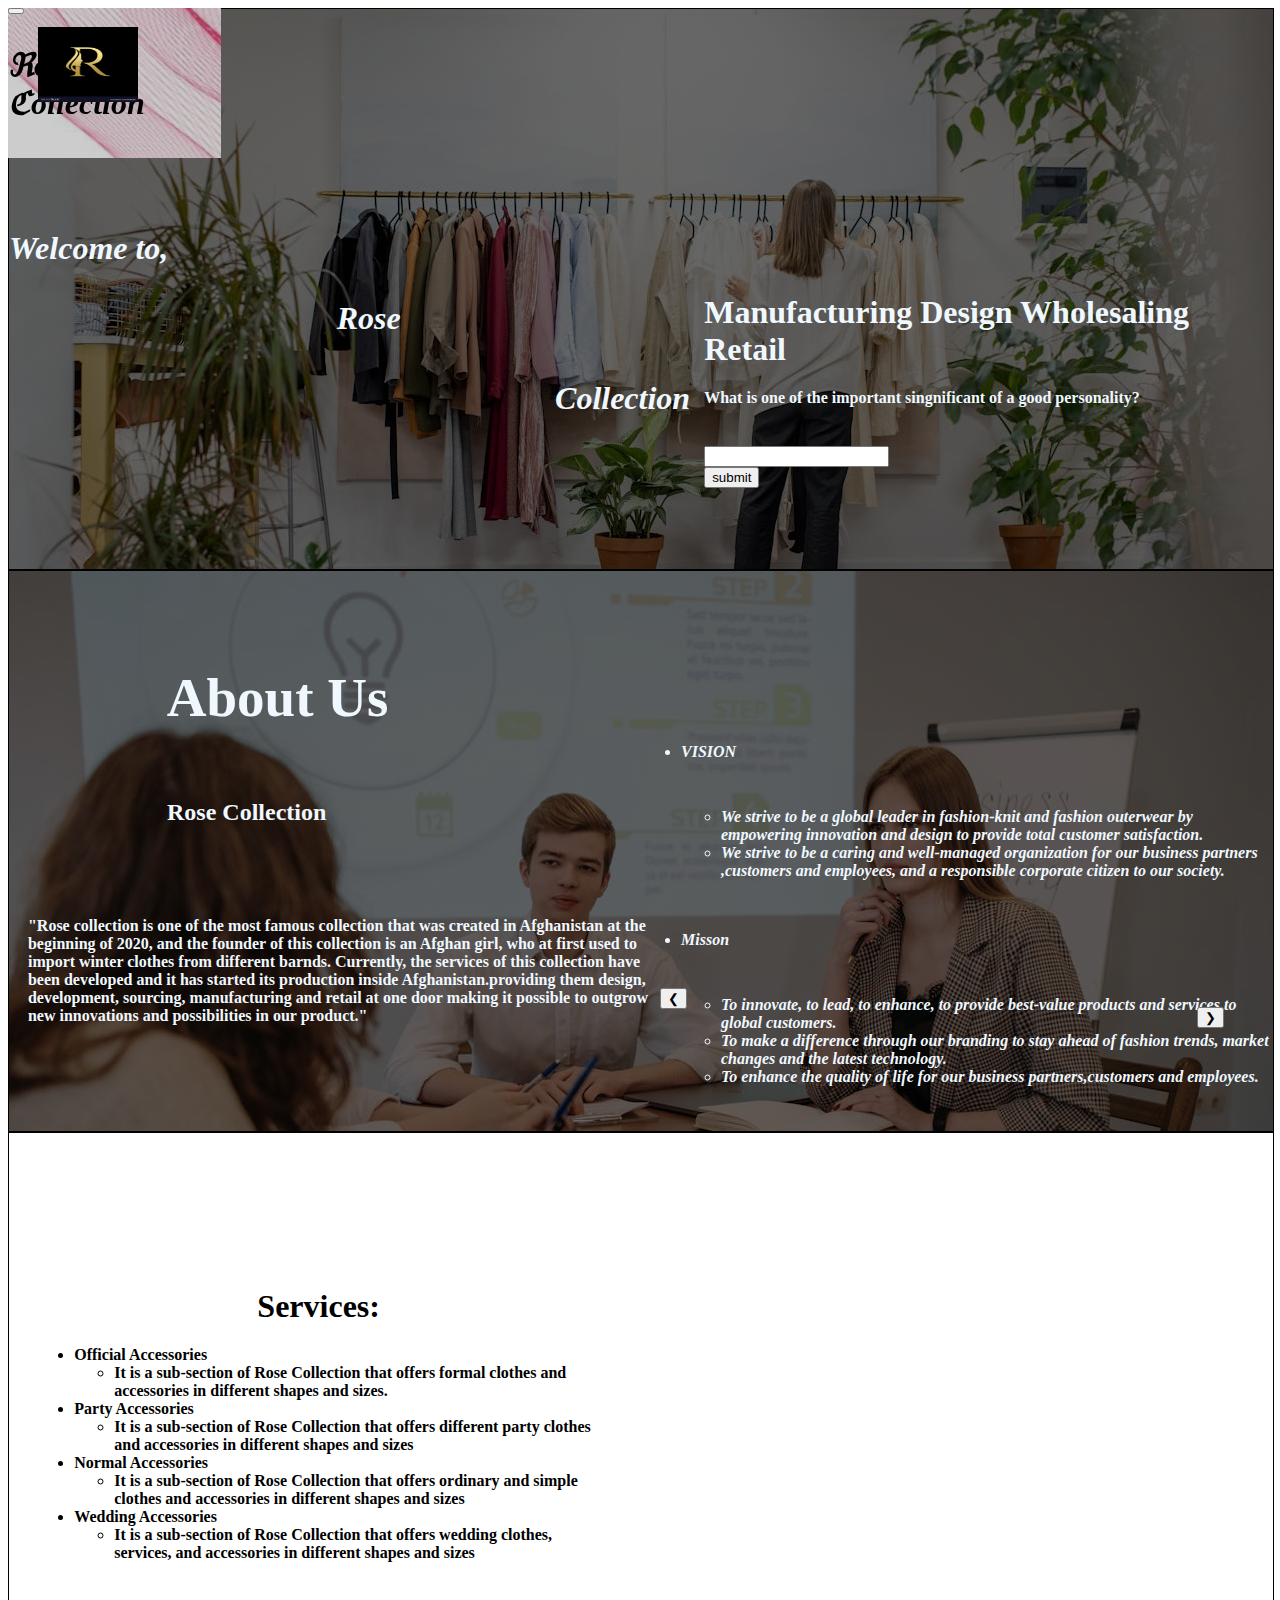
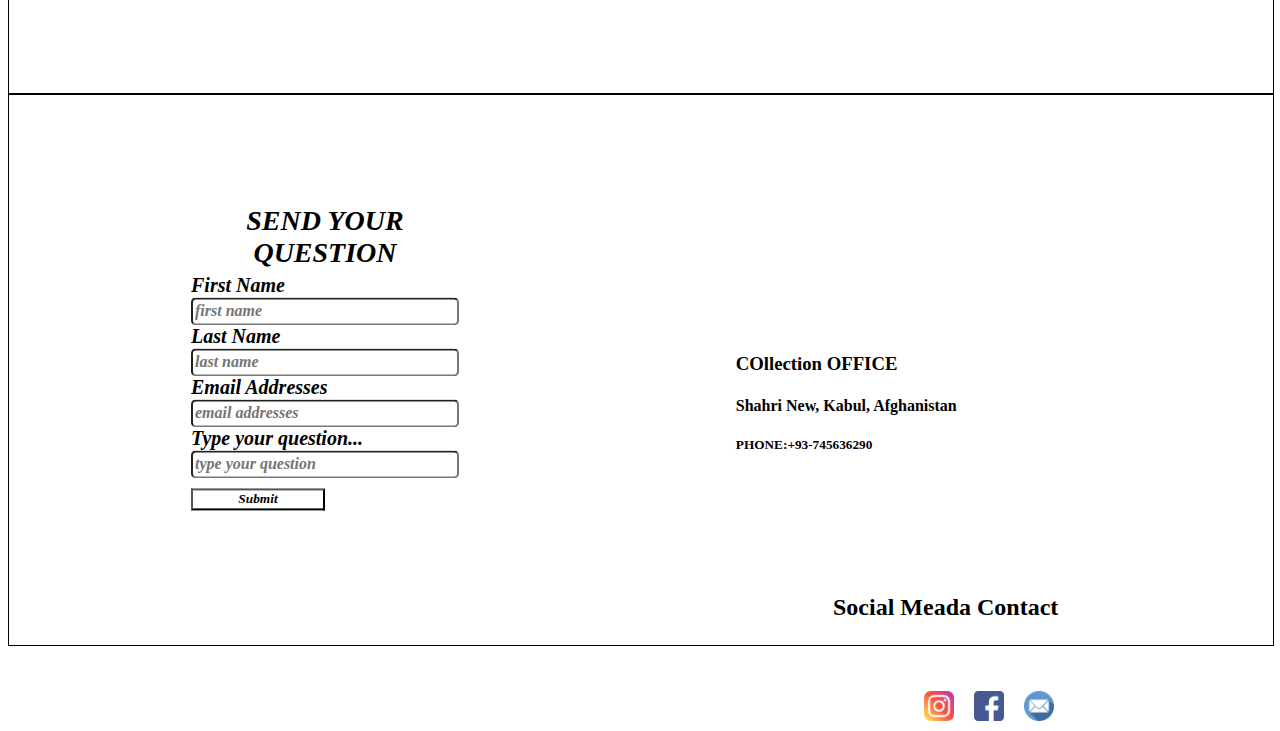
<file: index.html>
<DOCTYPE html>
<html>
    <head>
        <!--bootstrap,css-->
        <link href="https://cdn.jsdelivr.net/npm/bootstrap@5.0.2/dist/css/bootstrap.min.css" rel="stylesheet" integrity="sha384-EVSTQN3/azprG1Anm3QDgpJLIm9Nao0Yz1ztcQTwFspd3yD65VohhpuuCOmLASjC" crossorigin="anonymous">
        <!--bootstrap,java-->
        <script src="https://cdn.jsdelivr.net/npm/bootstrap@5.0.2/dist/js/bootstrap.bundle.min.js" integrity="sha384-MrcW6ZMFYlzcLA8Nl+NtUVF0sA7MsXsP1UyJoMp4YLEuNSfAP+JcXn/tWtIaxVXM" crossorigin="anonymous"></script>
        <!--css,file-->
        <link href="Style%20P.Css" rel="stylesheet" type="text/css">
        <script src="https://www.w3schools.com/lib/w3.js"></script>
        
    </head>
    <body>
        <!--navbar-->
        <nav class="navbar navbar-expand-lg navbar-light bg-light">
  <div class="container-fluid">
    
    <button class="navbar-toggler" type="button" data-bs-toggle="collapse" data-bs-target="#navbarNav" aria-controls="navbarNav" aria-expanded="false" aria-label="Toggle navigation">
      <span class="navbar-toggler-icon"></span>
    </button>
      <div class="image"><img src="Logo.jpg" style="height: 75px; width: 100px;"></div>
      <div class="head"><h1>&#8476;ose &#8493;ollection</h1></div>
    <div class="container">
      <ul class="navbar-nav">
          <li class="nav-item">
          <a class="nav-link" href="#home">Home</a>
        </li>
        <li class="nav-item">
          <a class="nav-link"href="#about">About</a>
        </li>
        <li class="nav-item">
          <a class="nav-link" href="#service">Service</a>
        </li>
        <li class="nav-item">
          <a class="nav-link" href="#contact">Contact</a>
        </li>
        
      </ul>
    </div>
  </div>
</nav>
        <!--home part-->
       
            <section class="bgimage" id="home">
                <div class="home">
                   
              <div class="textoption">
                  
                    <div class="welcome"><h1>Welcome to,</h1></div>
                    <div class="rose"><h1> Rose</h1></div>
                    <div class="collection"><h1>Collection</h1>
                    </div>
                    
                   </div>
                    <div class="feshiont">
                        <label>
                            <h1>Manufacturing Design Wholesaling Retail</h1>
                        </label>
                    <label><h4> What is one of the important singnificant of a good personality?</h4></label>
                    <br>
                    <label class="typein"><input type="text">
                    <br>
                    <input type="submit" value="submit"></label>
                </div>
                </div>
                
            </section>
        <!--About-->
        <section class="aesction" id="about">
            <div class="tabout">
               
                <div class="aboutus">
                    <h1 class="habout">About Us</h1>
                   <h2>Rose Collection</h2>
                  <p>"Rose collection is one of the most famous collection that was created in Afghanistan at the beginning of 2020, and the founder of this collection is an Afghan girl, who at first used to import winter clothes from different barnds. Currently, the services of this collection have been developed and it has started its production inside Afghanistan.providing them design, development, sourcing, manufacturing and retail at one door making it possible to outgrow new innovations and possibilities in our product."</p>
                       </div>
                <div class="fabout">
                    <ul>
                        <li>VISION
                            <ul>
                                <li>We strive to be a global leader in fashion-knit and fashion outerwear by empowering innovation and design to provide total customer satisfaction.</li>
                                <li>We strive to be a caring and well-managed organization for our business partners ,customers and employees, and a responsible corporate citizen to our society.</li>
                                
                            </ul>
                        </li>
                    </ul>
                    <ul>
                        <li>Misson
                            <ul>
                                <li>To innovate, to lead, to enhance, to provide best-value products and services to global customers.</li>
                                <li>To make a difference through our branding to stay ahead of fashion trends, market changes and the latest technology.</li>
                                <li>To enhance the quality of life for our business partners,customers and employees.</li>
                                
                            </ul>
                        </li>
                    </ul>
                </div>
            </div>
        </section>
        <!--profile-->
        <section class="cshow" id="service">
            <div class="proflirpart">
                <div class="textp">
                    <h1>Services:</h1>
                    <ul>
                    <li>Official Accessories
                        <ul>
                            <li>It is a sub-section of Rose Collection that offers formal clothes and accessories in different shapes and sizes.</li>
                        </ul>
                        </li>
                        <li>Party Accessories
                            <ul>
                                <li>It is a sub-section of Rose Collection that offers different party clothes and accessories in different shapes and sizes</li>
                            </ul>
                        </li>
                         <li>Normal Accessories
                             <ul>
                                <li>It is a sub-section of Rose Collection that offers ordinary and simple clothes and accessories in different shapes and sizes</li>
                            </ul>
                        </li>
                        <li>Wedding Accessories
                            <ul>
                                <li>It is a sub-section of Rose Collection that offers wedding clothes, services, and accessories in different shapes and sizes</li>
                            </ul>
                        </li>
                    </ul>
                </div>
                <!--for display need to internt-->
                <div class="images">
                    <div class="imagepart">
                        <img src="8image.jpg.jpg" style="height: 500px; width: 400px;">
                       <p>Official Accessories!</p>
                    </div>
                     <div class="imagepart">
                         <img src="9image.jpg.jpg" style="height: 500px; width: 390px;">
                         <p>Party Accessories</p>
                    </div>
                    <div class="imagepart">
                         <img src="5image.jpg.jpg" style="height: 500px; width: 390px;">
                         <p>Normal Accessories</p>
                      </div>
                    <div class="imagepart">
                         <img src="6image.jpg.jpg" style="height: 500px; width: 390px;">
                         <p>Wedding Accessories</p>
                    </div>
                <div class="next">
                      <button onclick="myShow.previous()">&#10094;</button></div>
                     <div class="previous"> <button onclick="myShow.next()">&#10095;</button></div>
                 </div>
            </div>
        </section>
        <!--contact-->
        <section class="relation" id="contact">
            <div class="contact">
                <div class="meda">
                    <label><h3>COllection OFFICE</h3>
                        <h4>Shahri New, Kabul, Afghanistan</h4>
                        <h5>PHONE:+93-745636290</h5>
                    </label>
                   
                       <h2>Social Meada Contact</h2>
                    <ul>
                 <li class="text">
                        <a href="https://www.instagram.com/razia_ali_3?igsh=azFvcWNtM3Rqc2V1"> 
                            <img src="instagram.png" style="height: 30px; width: 30px;">
                        </a>
                    </li>
                    <li class="text"><a href="https://www.facebook.com/razia.rafa.92?mibextid=kFxxJD">
                        <img src="facebook.png" style="height: 30px; width: 30px;">
                        </a>
                    </li>
                    <li class="text">
                        <a href="razia.alizada.edu.af">
                        <img src="email.png" style="height: 30px; width: 30px;">
                        </a>
                    </li>
                    </ul>
                    
                </div>
                <div class="form">
                     <div class="formaction">
                    <form>
                        
            <h1>Send your Question</h1>
           
                <label for="fname">First Name</label>
                <input type="text" id='fname' name='fname' placeholder="first name">
            
                
                <label for='lname'>Last Name</label>
                <input type="text" id='lname' name='lname' placeholder="last name">
            
                
                <label for='male'>Email Addresses</label>
                <input  type='text' id='male' name='male' placeholder="email addresses">
            
                
                <label for='comment'>Type your question...</label>
                <input type="text" id='comment' name='comment' placeholder="type your question">
            
                      
                    <button type="submit">Submit </button>
            
                    </form>
                    </div>
                </div>
            </div>
        </section>
       <script>
myShow = w3.slideshow(".imagepart", 0);
</script>

       
    </body>
    </html>
</file>
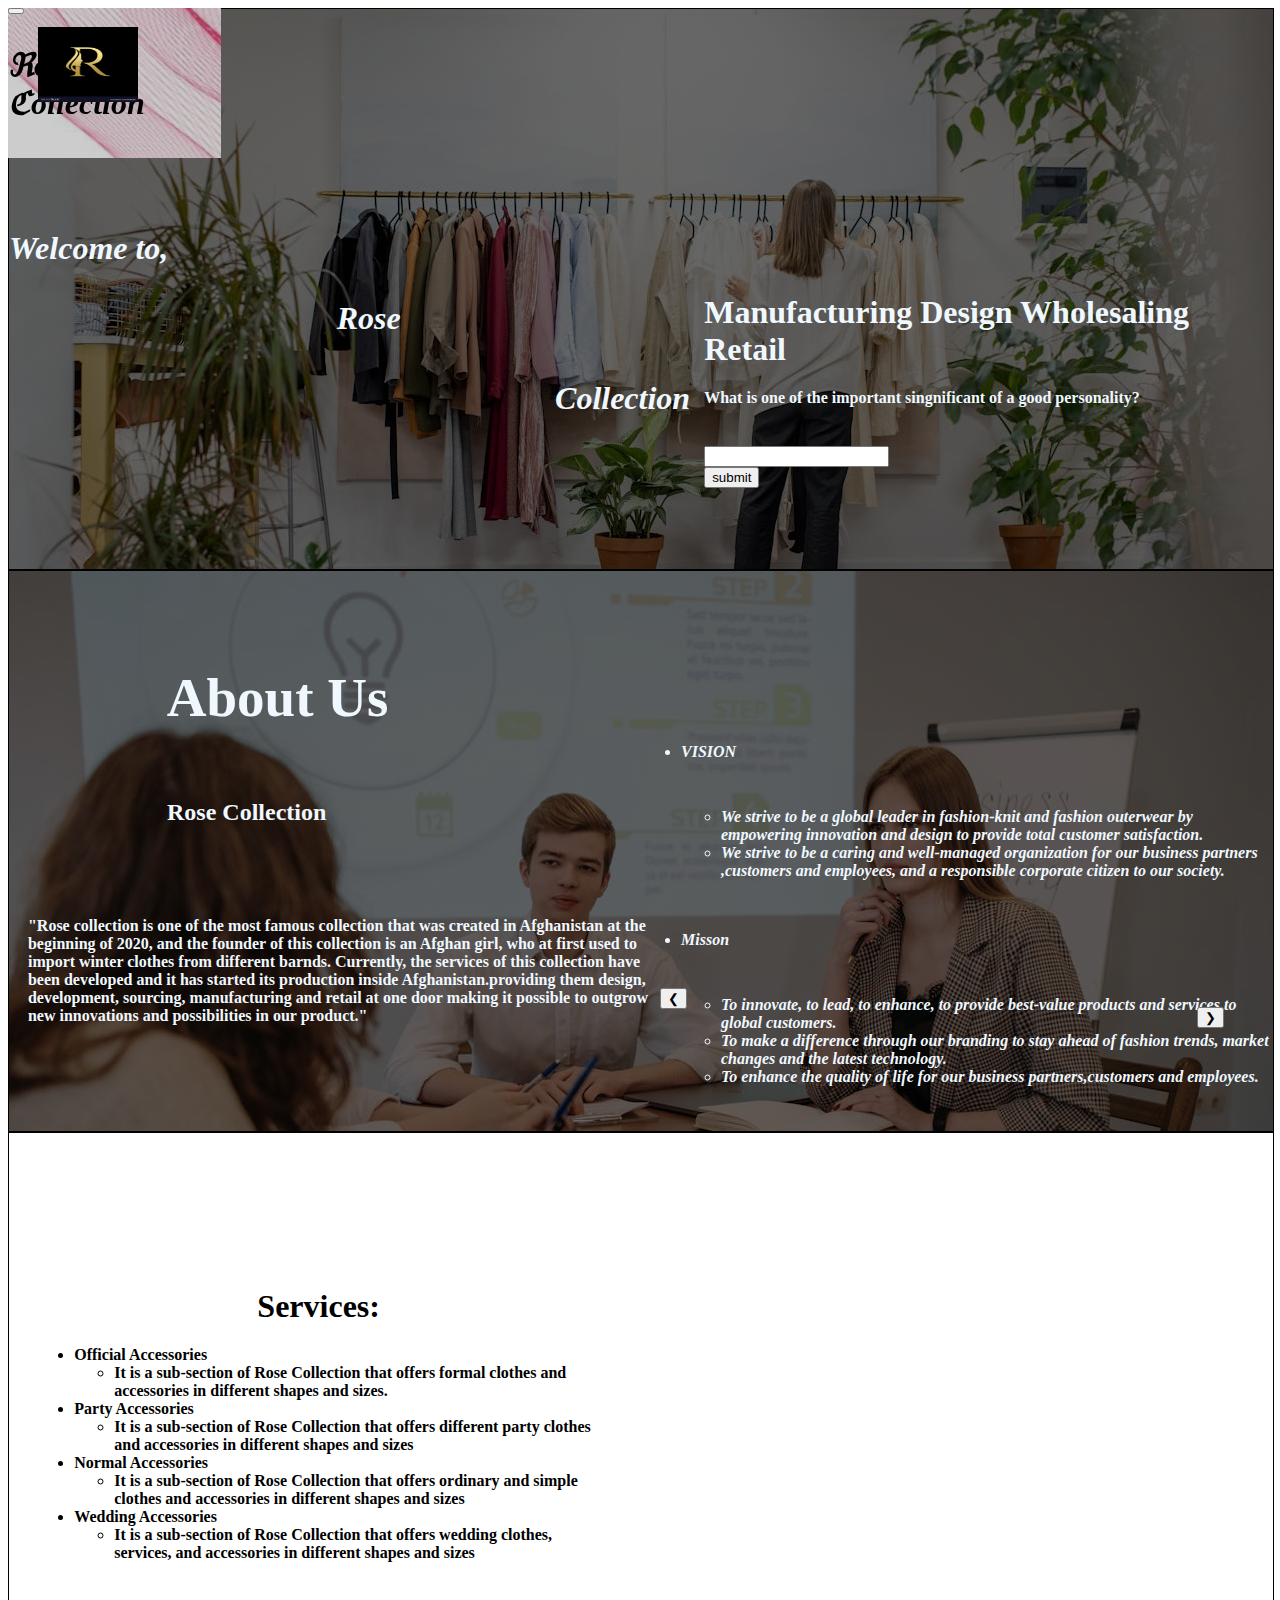
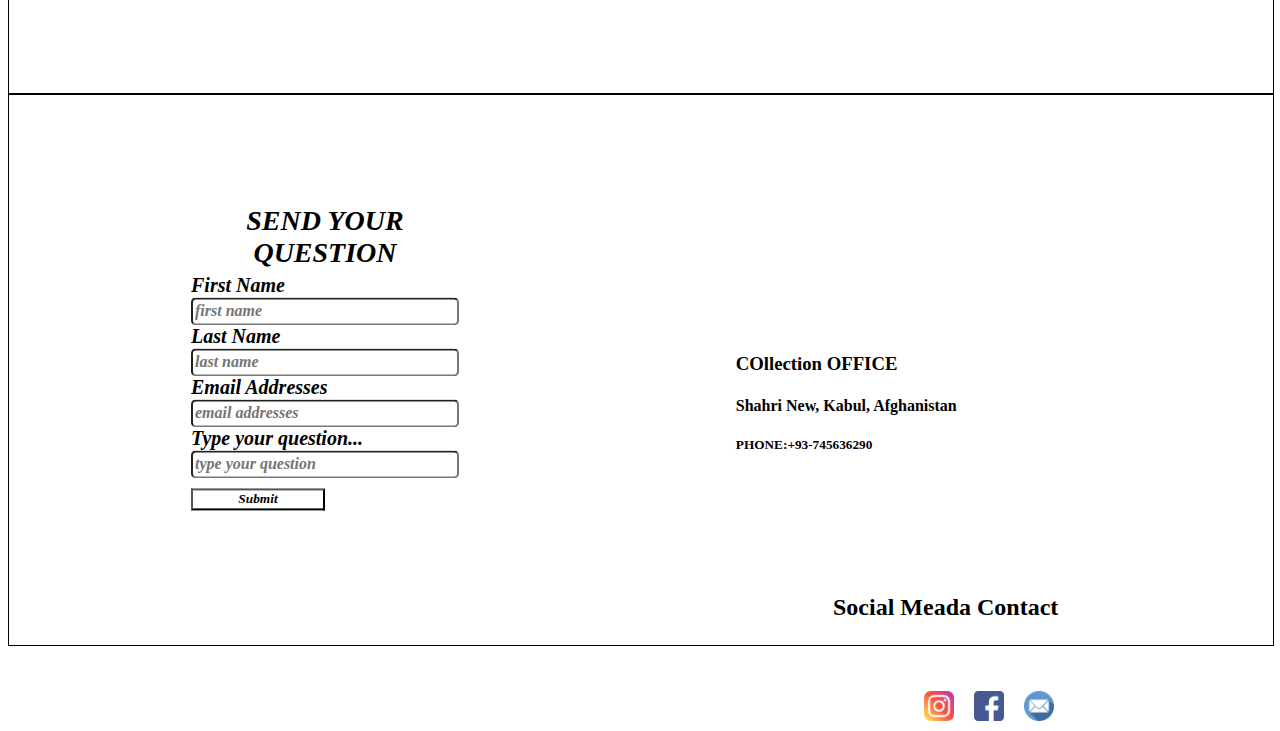
<file: Final Project.html>
<DOCTYPE html>
<html>
    <head>
        <!--bootstrap,css-->
        <link href="https://cdn.jsdelivr.net/npm/bootstrap@5.0.2/dist/css/bootstrap.min.css" rel="stylesheet" integrity="sha384-EVSTQN3/azprG1Anm3QDgpJLIm9Nao0Yz1ztcQTwFspd3yD65VohhpuuCOmLASjC" crossorigin="anonymous">
        <!--bootstrap,java-->
        <script src="https://cdn.jsdelivr.net/npm/bootstrap@5.0.2/dist/js/bootstrap.bundle.min.js" integrity="sha384-MrcW6ZMFYlzcLA8Nl+NtUVF0sA7MsXsP1UyJoMp4YLEuNSfAP+JcXn/tWtIaxVXM" crossorigin="anonymous"></script>
        <!--css,file-->
        <link href="Style%20P.Css" rel="stylesheet" type="text/css">
        <script src="https://www.w3schools.com/lib/w3.js"></script>
        
    </head>
    <body>
        <!--navbar-->
        <nav class="navbar navbar-expand-lg navbar-light bg-light">
  <div class="container-fluid">
    
    <button class="navbar-toggler" type="button" data-bs-toggle="collapse" data-bs-target="#navbarNav" aria-controls="navbarNav" aria-expanded="false" aria-label="Toggle navigation">
      <span class="navbar-toggler-icon"></span>
    </button>
      <div class="image"><img src="Logo.jpg" style="height: 75px; width: 100px;"></div>
      <div class="head"><h1>&#8476;ose &#8493;ollection</h1></div>
    <div class="container">
      <ul class="navbar-nav">
          <li class="nav-item">
          <a class="nav-link" href="#home">Home</a>
        </li>
        <li class="nav-item">
          <a class="nav-link"href="#about">About</a>
        </li>
        <li class="nav-item">
          <a class="nav-link" href="#service">Service</a>
        </li>
        <li class="nav-item">
          <a class="nav-link" href="#contact">Contact</a>
        </li>
        
      </ul>
    </div>
  </div>
</nav>
        <!--home part-->
       
            <section class="bgimage" id="home">
                <div class="home">
                   
              <div class="textoption">
                  
                    <div class="welcome"><h1>Welcome to,</h1></div>
                    <div class="rose"><h1> Rose</h1></div>
                    <div class="collection"><h1>Collection</h1>
                    </div>
                    
                   </div>
                    <div class="feshiont">
                        <label>
                            <h1>Manufacturing Design Wholesaling Retail</h1>
                        </label>
                    <label><h4> What is one of the important singnificant of a good personality?</h4></label>
                    <br>
                    <label class="typein"><input type="text">
                    <br>
                    <input type="submit" value="submit"></label>
                </div>
                </div>
                
            </section>
        <!--About-->
        <section class="aesction" id="about">
            <div class="tabout">
               
                <div class="aboutus">
                    <h1 class="habout">About Us</h1>
                   <h2>Rose Collection</h2>
                  <p>"Rose collection is one of the most famous collection that was created in Afghanistan at the beginning of 2020, and the founder of this collection is an Afghan girl, who at first used to import winter clothes from different barnds. Currently, the services of this collection have been developed and it has started its production inside Afghanistan.providing them design, development, sourcing, manufacturing and retail at one door making it possible to outgrow new innovations and possibilities in our product."</p>
                       </div>
                <div class="fabout">
                    <ul>
                        <li>VISION
                            <ul>
                                <li>We strive to be a global leader in fashion-knit and fashion outerwear by empowering innovation and design to provide total customer satisfaction.</li>
                                <li>We strive to be a caring and well-managed organization for our business partners ,customers and employees, and a responsible corporate citizen to our society.</li>
                                
                            </ul>
                        </li>
                    </ul>
                    <ul>
                        <li>Misson
                            <ul>
                                <li>To innovate, to lead, to enhance, to provide best-value products and services to global customers.</li>
                                <li>To make a difference through our branding to stay ahead of fashion trends, market changes and the latest technology.</li>
                                <li>To enhance the quality of life for our business partners,customers and employees.</li>
                                
                            </ul>
                        </li>
                    </ul>
                </div>
            </div>
        </section>
        <!--profile-->
        <section class="cshow" id="service">
            <div class="proflirpart">
                <div class="textp">
                    <h1>Services:</h1>
                    <ul>
                    <li>Official Accessories
                        <ul>
                            <li>It is a sub-section of Rose Collection that offers formal clothes and accessories in different shapes and sizes.</li>
                        </ul>
                        </li>
                        <li>Party Accessories
                            <ul>
                                <li>It is a sub-section of Rose Collection that offers different party clothes and accessories in different shapes and sizes</li>
                            </ul>
                        </li>
                         <li>Normal Accessories
                             <ul>
                                <li>It is a sub-section of Rose Collection that offers ordinary and simple clothes and accessories in different shapes and sizes</li>
                            </ul>
                        </li>
                        <li>Wedding Accessories
                            <ul>
                                <li>It is a sub-section of Rose Collection that offers wedding clothes, services, and accessories in different shapes and sizes</li>
                            </ul>
                        </li>
                    </ul>
                </div>
                <!--for display need to internt-->
                <div class="images">
                    <div class="imagepart">
                        <img src="8image.jpg.jpg" style="height: 500px; width: 400px;">
                       <p>Official Accessories!</p>
                    </div>
                     <div class="imagepart">
                         <img src="9image.jpg.jpg" style="height: 500px; width: 390px;">
                         <p>Party Accessories</p>
                    </div>
                    <div class="imagepart">
                         <img src="5image.jpg.jpg" style="height: 500px; width: 390px;">
                         <p>Normal Accessories</p>
                      </div>
                    <div class="imagepart">
                         <img src="6image.jpg.jpg" style="height: 500px; width: 390px;">
                         <p>Wedding Accessories</p>
                    </div>
                <div class="next">
                      <button onclick="myShow.previous()">&#10094;</button></div>
                     <div class="previous"> <button onclick="myShow.next()">&#10095;</button></div>
                 </div>
            </div>
        </section>
        <!--contact-->
        <section class="relation" id="contact">
            <div class="contact">
                <div class="meda">
                    <label><h3>COllection OFFICE</h3>
                        <h4>Shahri New, Kabul, Afghanistan</h4>
                        <h5>PHONE:+93-745636290</h5>
                    </label>
                   
                       <h2>Social Meada Contact</h2>
                    <ul>
                 <li class="text">
                        <a href="https://www.instagram.com/razia_ali_3?igsh=azFvcWNtM3Rqc2V1"> 
                            <img src="instagram.png" style="height: 30px; width: 30px;">
                        </a>
                    </li>
                    <li class="text"><a href="https://www.facebook.com/razia.rafa.92?mibextid=kFxxJD">
                        <img src="facebook.png" style="height: 30px; width: 30px;">
                        </a>
                    </li>
                    <li class="text">
                        <a href="razia.alizada.edu.af">
                        <img src="email.png" style="height: 30px; width: 30px;">
                        </a>
                    </li>
                    </ul>
                    
                </div>
                <div class="form">
                     <div class="formaction">
                    <form>
                        
            <h1>Send your Question</h1>
           
                <label for="fname">First Name</label>
                <input type="text" id='fname' name='fname' placeholder="first name">
            
                
                <label for='lname'>Last Name</label>
                <input type="text" id='lname' name='lname' placeholder="last name">
            
                
                <label for='male'>Email Addresses</label>
                <input  type='text' id='male' name='male' placeholder="email addresses">
            
                
                <label for='comment'>Type your question...</label>
                <input type="text" id='comment' name='comment' placeholder="type your question">
            
                      
                    <button type="submit">Submit </button>
            
                    </form>
                    </div>
                </div>
            </div>
        </section>
       <script>
myShow = w3.slideshow(".imagepart", 0);
</script>

       
    </body>
    </html>
</file>
